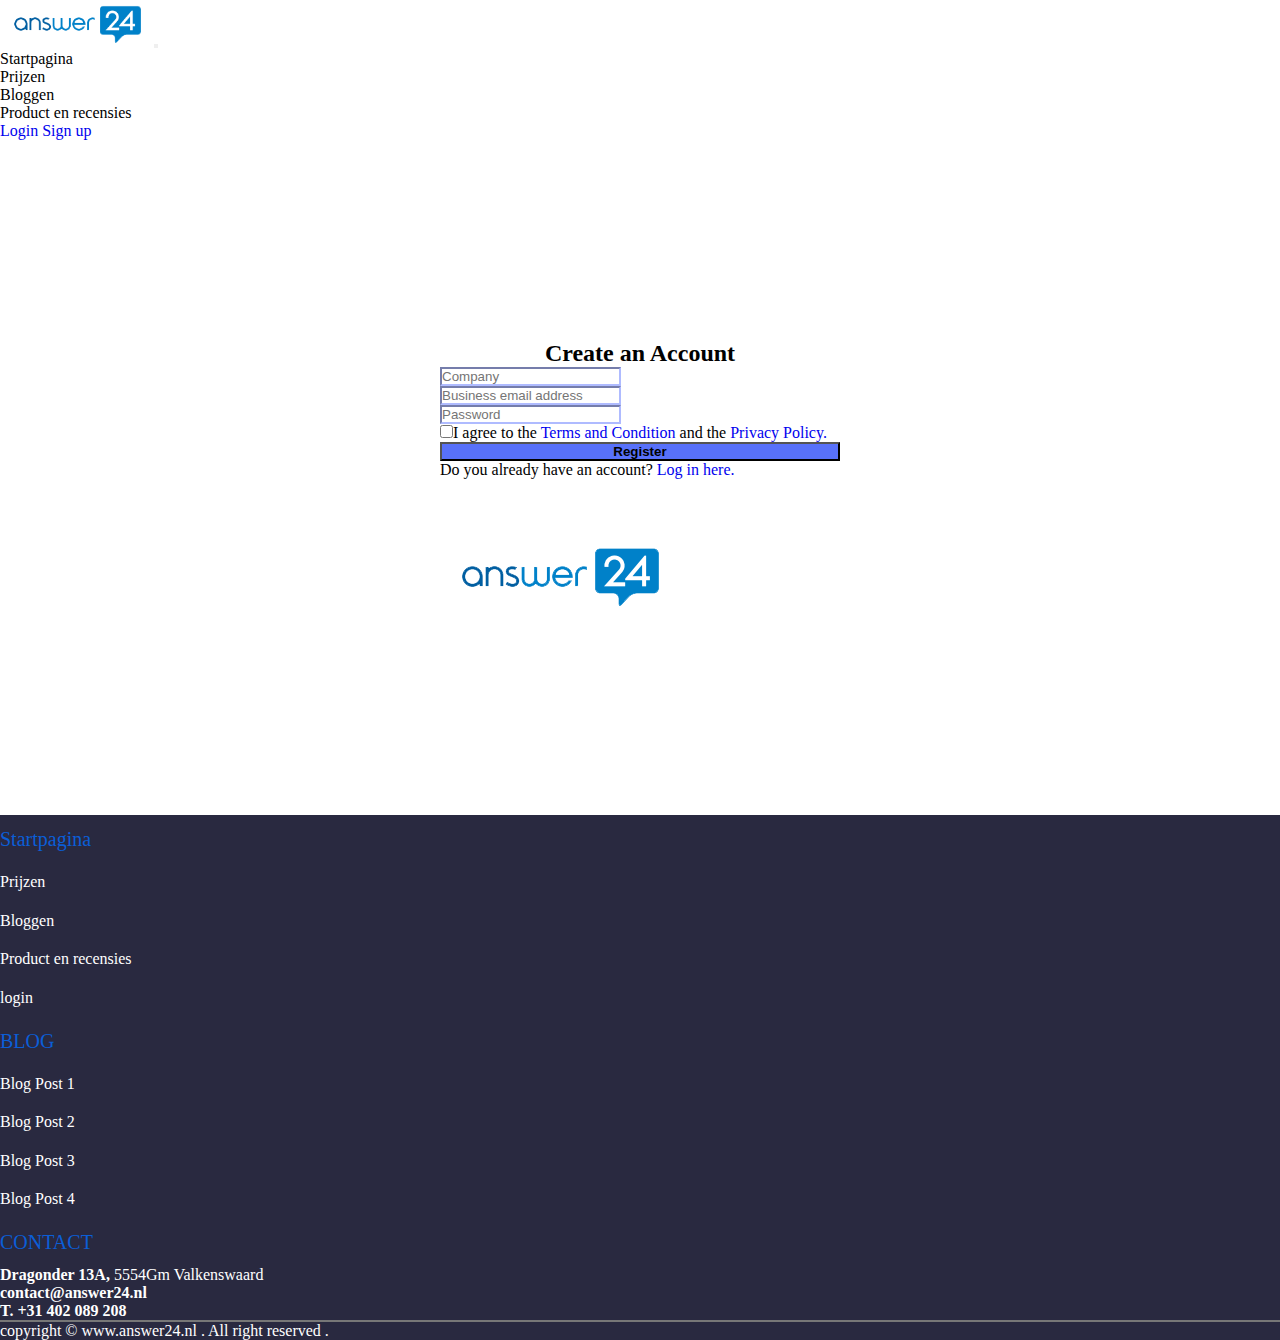
<file: signup/index.html>
<!DOCTYPE html>
<html lang="en">
  <head>
    <title>Signup</title>
    <!-- Required meta tags -->
    <meta charset="utf-8" />
    <meta
      name="viewport"
      content="width=device-width, initial-scale=1, shrink-to-fit=no"
    />
    <link rel="shortcut icon" href="img/favicon.png" type="image/x-icon" />
    <!-- Bootstrap CSS v5.2.1 -->
    <link
      href="https://cdn.jsdelivr.net/npm/bootstrap@5.2.1/dist/css/bootstrap.min.css"
      rel="stylesheet"
      integrity="sha384-iYQeCzEYFbKjA/T2uDLTpkwGzCiq6soy8tYaI1GyVh/UjpbCx/TYkiZhlZB6+fzT"
      crossorigin="anonymous"
    />
    <link rel="stylesheet" href="styles.css" />
  </head>

  <body>
    <header>
      <!-- place navbar here -->
      <nav class="navbar navbar-expand-md shadow-sm">
        <div class="container-fluid">
          <a class="navbar-brand" href="../home/index.html">
            <img src="img/logo.PNG" alt="ans24.nl" width="150px" />
          </a>
          <button
            class="navbar-toggler"
            type="button"
            data-bs-toggle="collapse"
            data-bs-target="#collapsibleNavbar"
          >
            <span class="navbar-toggler-icon"></span>
          </button>
          <div class="collapse navbar-collapse" id="collapsibleNavbar">
            <ul class="navbar-nav">
              <li class="nav-item px-2">
                <a class="nav-link" href="../home/index.html">Startpagina</a>
              </li>
              <li class="nav-item px-2">
                <a class="nav-link" href="../pricing/index.html">Prijzen</a>
              </li>
              <li class="nav-item px-2">
                <a class="nav-link" href="#">Bloggen</a>
              </li>
              <li class="nav-item px-2">
                <a class="nav-link" href="#">Product en recensies</a>
              </li>
            </ul>
          </div>
          <div
            class="collapse navbar-collapse justify-content-end my-2"
            id="collapsibleNavbar"
          >
            <a
              href="../login/index.html"
              class="px-3 py-1 btn btn-outline-primary mx-2"
              id="button-1"
              >Login</a
            >
            <a
              href="../signup/index.html"
              class="px-3 py-1 btn btn-primary mx-2"
              id="button-2"
              >Sign up</a
            >
          </div>
          <a
            href="../login/index.html"
            class="px-3 py-1 btn btn-outline-primary"
            id="button-3"
            >Login</a
          >
        </div>
      </nav>
    </header>
    <main>
      <div class="container mt-5">
        <div class="form-group">
          <h2>Create an Account</h2>
          <div class="row col">
            <form action="/action_page.php" id="form-group-input">
              <div class="mb-3 mt-5 input-group-lg">
                <input
                  type="text"
                  class="form-control"
                  id="company"
                  placeholder="Company"
                  name="company"
                  required
                />
              </div>
              <div class="mb-3 input-group-lg">
                <input
                  type="email"
                  class="form-control"
                  id="email"
                  placeholder="Business email address"
                  name="email"
                  required
                />
              </div>
              <div class="mb-3 input-group-lg">
                <input
                  type="password"
                  class="form-control"
                  id="pwd"
                  placeholder="Password"
                  name="pswd"
                  required
                />
              </div>
              <div class="form-check mb-3 input-group-lg">
                <label class="form-check-label">
                  <input class="form-check-input" type="checkbox" />I agree to
                  the <a href="#">Terms and Condition</a> and the
                  <a href="#">Privacy Policy.</a>
                </label>
              </div>
              <button type="submit" class="btn btn-primary" id="button">
                <b> Register </b>
              </button>

              <p class="mt-3 text-center">
                Do you already have an account? <a href="#">Log in here.</a>
              </p>
              <div>
                <img
                  id="image"
                  class="mx-auto d-block"
                  src="img/logo.PNG"
                  alt="answer24.nl"
                />
              </div>
            </form>
          </div>
        </div>
      </div>
    </main>
    <footer style="background-color: #292940">
      <div class="container-fluid">
        <div class="row pt-5">
          <div class="col-md-8" id="footer">
            <div class="row">
              <div class="col-6">
                <a href="../home/index.html" class="active">Startpagina</a>
                <a href="../pricing/index.html">Prijzen</a>
                <a href="">Bloggen</a>
                <a href="">Product en recensies</a>
                <a href="../login/index.html">login</a>
              </div>
              <div class="col-6">
                <a href="#footer" class="active">BLOG</a>
                <a href="#footer">Blog Post 1</a>
                <a href="#footer">Blog Post 2</a>
                <a href="#footer">Blog Post 3</a>
                <a href="#footer">Blog Post 4</a>
              </div>
            </div>
          </div>
          <div class="col-md-4" id="footer">
            <div class="row mt-4 mt-md-0">
              <div class="col">
                <a href="#footer" class="active pb-0 pb-md-5">CONTACT</a>
                <p style="color: #fff">
                  <b>Dragonder 13A,</b> 5554Gm Valkenswaard
                </p>
                <p style="color: #fff">
                  <b
                    >contact@answer24.nl <br />
                    T. +31 402 089 208</b
                  >
                </p>
              </div>
            </div>
          </div>
        </div>
        <hr class="footer-line" />
        <div
          class="py-5"
          style="display: flex; max-width: 1320px; margin: auto"
        >
          <p style="color: #fff" class="px-3">
            copyright &copy;
            <a href="#" class="text-primary">www.answer24.nl</a> . All right
            reserved .
          </p>
        </div>
      </div>
    </footer>
    <!-- Bootstrap JavaScript Libraries -->
    <script
      src="https://cdn.jsdelivr.net/npm/@popperjs/core@2.11.6/dist/umd/popper.min.js"
      integrity="sha384-oBqDVmMz9ATKxIep9tiCxS/Z9fNfEXiDAYTujMAeBAsjFuCZSmKbSSUnQlmh/jp3"
      crossorigin="anonymous"
    ></script>

    <script
      src="https://cdn.jsdelivr.net/npm/bootstrap@5.2.1/dist/js/bootstrap.min.js"
      integrity="sha384-7VPbUDkoPSGFnVtYi0QogXtr74QeVeeIs99Qfg5YCF+TidwNdjvaKZX19NZ/e6oz"
      crossorigin="anonymous"
    ></script>
  </body>
</html>
</file>
<file: signup/styles.css>
*{
    margin: 0;
    padding: 0;
    box-sizing: border-box;
}
.container-fluid{
    max-width: 1320px;
    margin: auto;
}

#button-2{
    width: 90px !important;
}
#button-3{
    position: absolute;
    display: none;
}
@media screen and (max-width: 767px) {
    #button-3{
        display: block;
        right: 80px;
        top: 20px;
    }
}
img{
    max-width: 100%;
}
.feture i:hover{
    font-size: 38px !important;
    border: 3px solid #777 !important;
}
.feture a:hover{
    color: #0b5ed7 !important;
}
.feture-list:hover{
    border-bottom: 2px solid #0b5ed7;
}
a{
    text-decoration: none;
}
footer a{
    color: #fff;
}
/* for footer */
.navbar ul li a:hover, .navbar ul li a.active{
    color: #0b5ed7 !important;
}
.navbar ul li a{
    color: black !important;
    font-weight: 500;
}

#card-btn{
    background-color: #fff;
}
#card-btn:hover{
    background-color: #0b5ed7;
}
#footer a{
    line-height: 2.4;
    display: block;
}
footer a.active{
    font-size: 20px;
    font-weight: 500 !important;
}

footer a.active, footer a:hover{
    color: #0b5ed7;
}
.footer-line{
    border: 1px solid #777;
    max-width: 1320px;
    margin: auto;
}




.form-group{
    max-width: 500px;
    margin: 200px auto;
}
.form-group h2{
    text-align: center;
}
#form-group-input{
    max-width: 400px;
    margin: auto;
    outline: none;
}
#form-group-input input{
    border-color: #afbbff;
}
#button{
    width: 100%;
    background-color: #5871fa;
}
#button:hover{
    background-color: #425cf5;
}
#image{
    margin-top: 60px;
    max-width: 100%;
}
</file>
